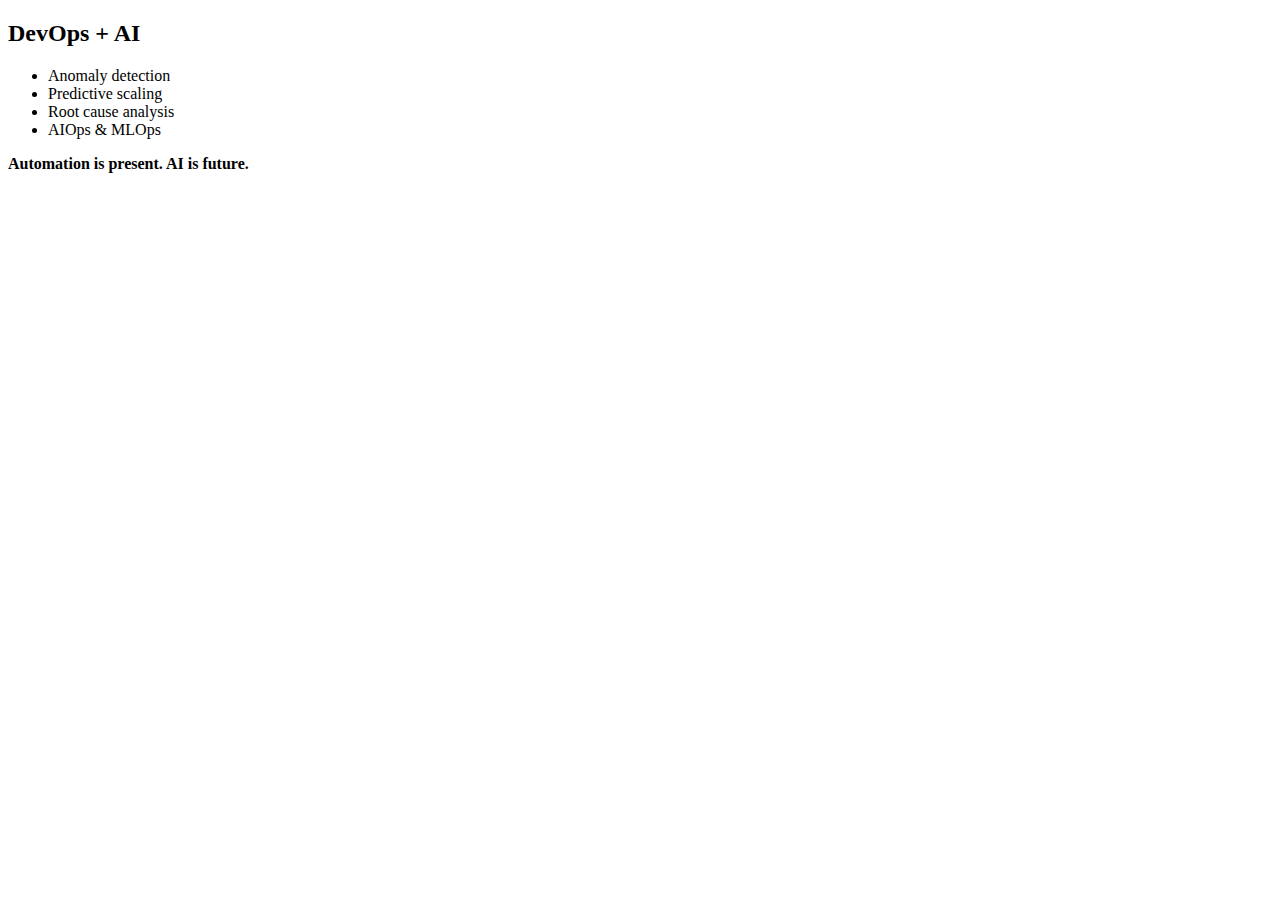
<file: ai-devops.html>
<!DOCTYPE html>
<html>
<body>
<section>
<h2>DevOps + AI</h2>
<ul>
<li>Anomaly detection</li>
<li>Predictive scaling</li>
<li>Root cause analysis</li>
<li>AIOps & MLOps</li>
</ul>
<p><b>Automation is present. AI is future.</b></p>
</section>
</body>
</html>
</file>
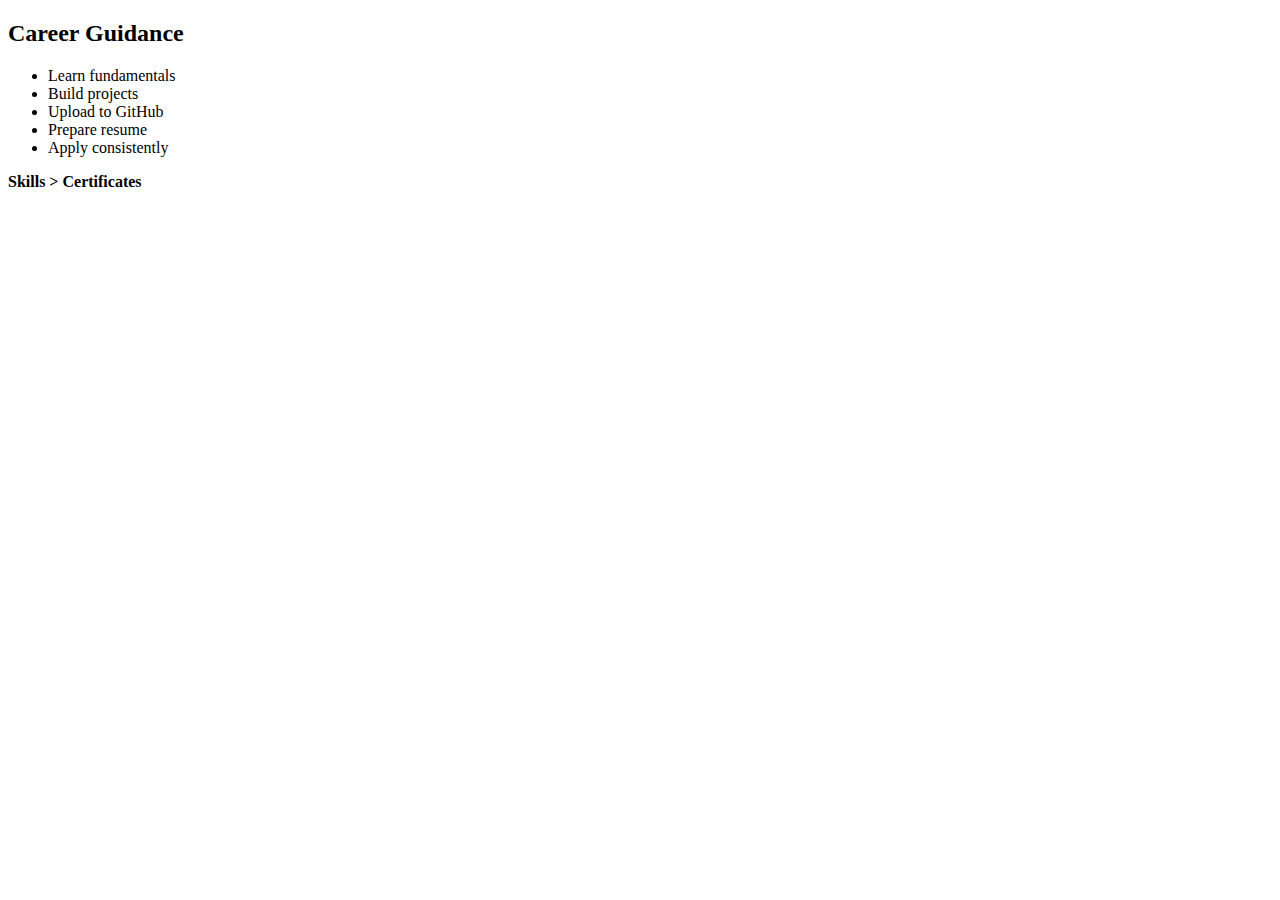
<file: career.html>
<!DOCTYPE html>
<html>
<body>
<section>
<h2>Career Guidance</h2>
<ul>
<li>Learn fundamentals</li>
<li>Build projects</li>
<li>Upload to GitHub</li>
<li>Prepare resume</li>
<li>Apply consistently</li>
</ul>
<p><b>Skills > Certificates</b></p>
</section>
</body>
</html>
</file>
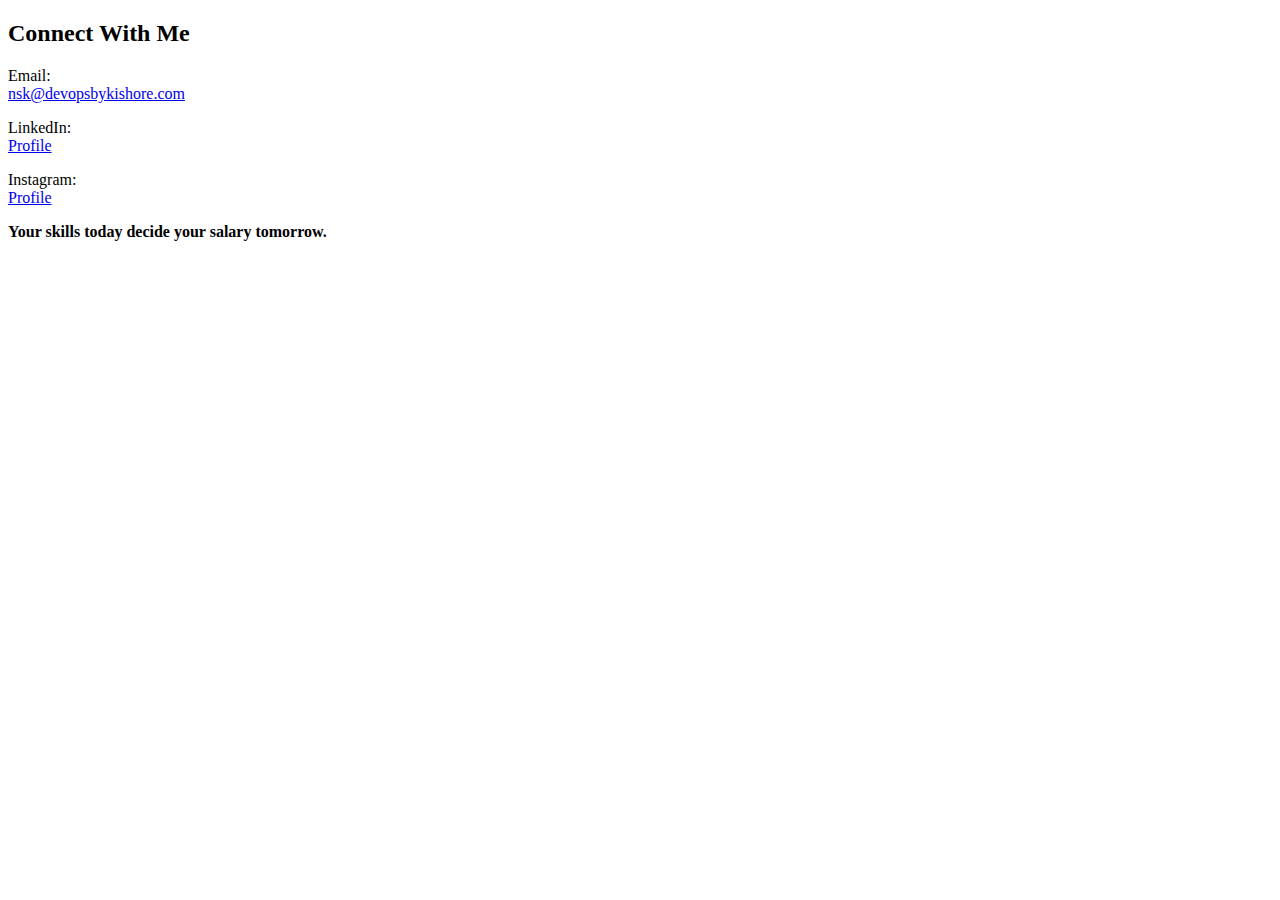
<file: contact.html>
<!DOCTYPE html>
<html>
<body>
<section>
<h2>Connect With Me</h2>

<p>Email:<br>
<a href="mailto:nsk@devopsbykishore.com">nsk@devopsbykishore.com</a>
</p>

<p>LinkedIn:<br>
<a href="https://www.linkedin.com/in/kishore-narra" target="_blank">Profile</a>
</p>

<p>Instagram:<br>
<a href="https://www.instagram.com/kishorenarransk/" target="_blank">Profile</a>
</p>

<p><b>Your skills today decide your salary tomorrow.</b></p>
</section>
</body>
</html>
</file>
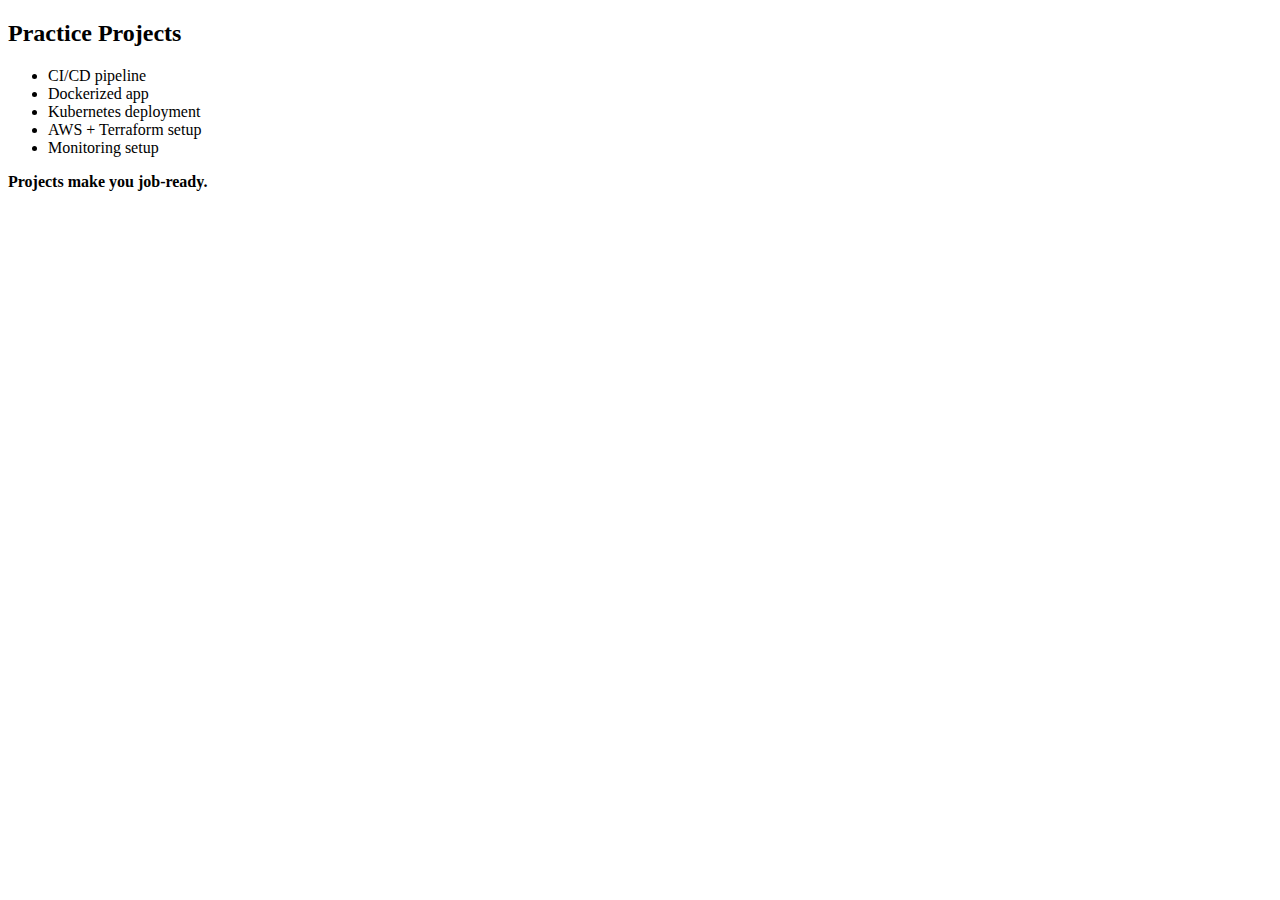
<file: projects.html>
<!DOCTYPE html>
<html>
<body>
<section>
<h2>Practice Projects</h2>
<ul>
<li>CI/CD pipeline</li>
<li>Dockerized app</li>
<li>Kubernetes deployment</li>
<li>AWS + Terraform setup</li>
<li>Monitoring setup</li>
</ul>
<p><b>Projects make you job-ready.</b></p>
</section>
</body>
</html>
</file>
